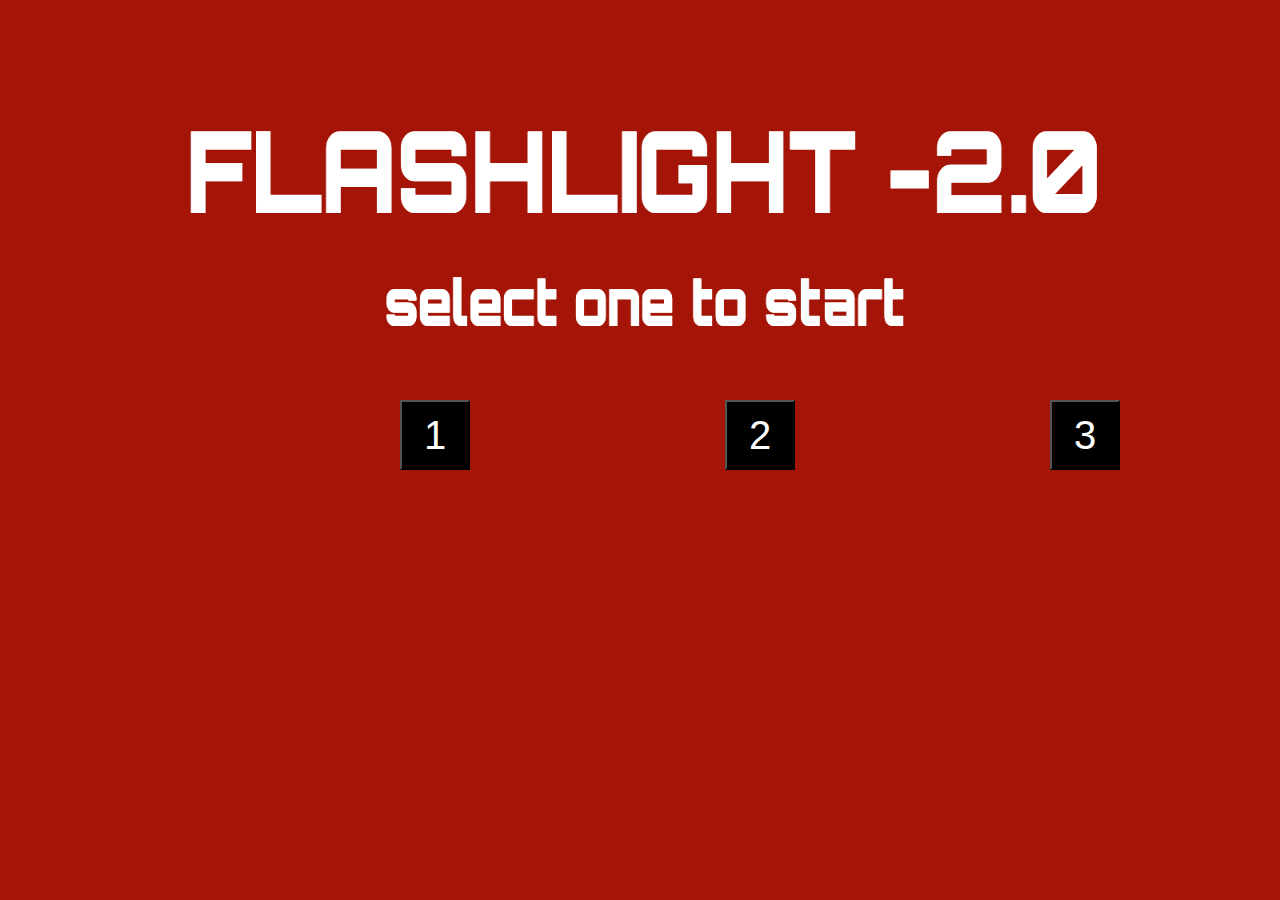
<file: index.html>
<!DOCTYPE html>
<html lang="en">
  
  <head>
    <meta charset="utf-8" />
    <meta name="viewport" content="width=device-width, initial-scale=1.0">
    <title>p5.js Template (global version)</title>
    <link rel="stylesheet" type="text/css" href="style.css">
    <script src="libraries/p5.min.js"></script>
    <!-- <script src="libraries/p5.sound.min.js"></script> -->
  </head>

  <body>
    <script src="sketch.js"></script>


  </body>


</html>
</file>
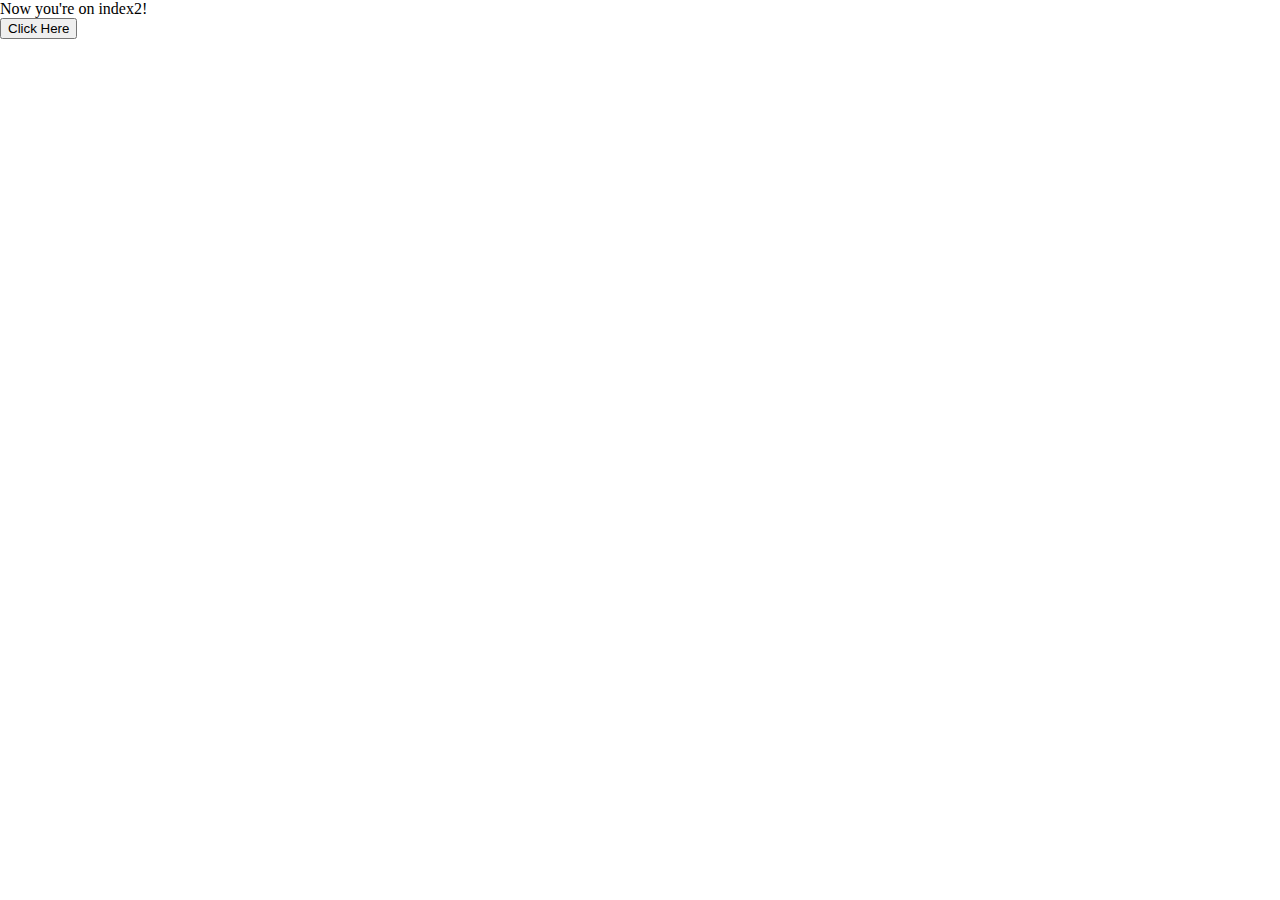
<file: index2.html>
<!DOCTYPE html>
<html lang="en">
  
  <head>
    <meta charset="utf-8" />
    <meta name="viewport" content="width=device-width, initial-scale=1.0">
    <title>p5.js Template (global version)</title>
    <link rel="stylesheet" type="text/css" href="style.css">
    <script src="libraries/p5.min.js"></script>
    <!-- <script src="libraries/p5.sound.min.js"></script> -->
  </head>

  <body>
    <script src="sketch2.js"></script>

    Now you're on index2!

  </body>

</html>
</file>
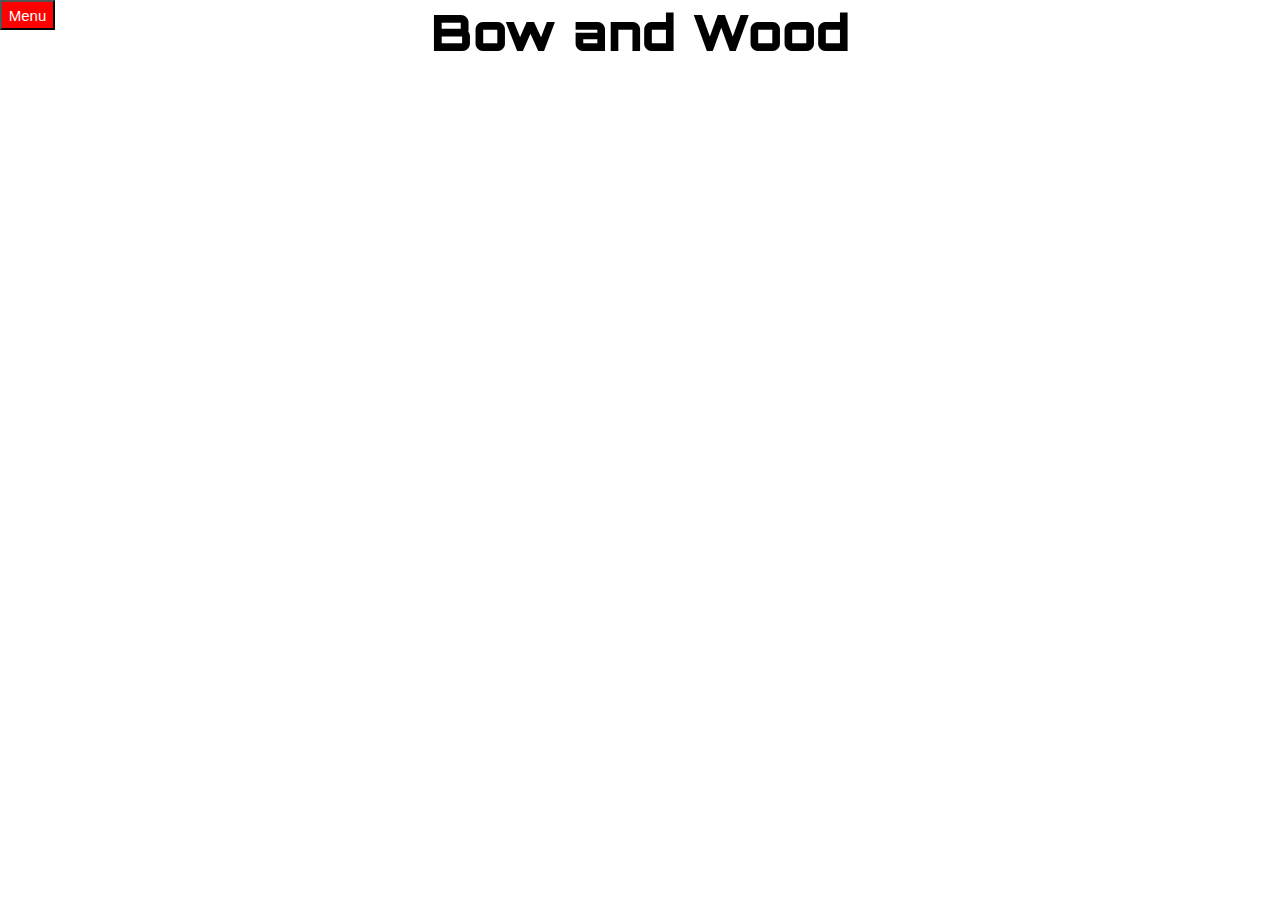
<file: indexbow.html>
<!DOCTYPE html>
<html lang="en">
  
  <head>
    <link rel="stylesheet" type="text/css" href="https://fonts.googleapis.com/css2?family=Orbitron:wght@900&display=swap">

    <meta charset="utf-8" />
    <meta name="viewport" content="width=device-width, initial-scale=1.0">
    <title>p5.js Template (global version)</title>
    <link rel="stylesheet" type="text/css" href="style.css">
    <script src="libraries/p5.min.js"></script>
    <!-- <script src="libraries/p5.sound.min.js"></script> -->

    <style>
      body {
        font-family: 'Orbitron', sans-serif;
        text-align: center;
        font-size: 50px;
        font-weight: 900;
      }
    </style>

  </head>

  <body>
    <script src="sketchbow.js"></script>
    <div class = "center-text">
      Bow and Wood
    </div>

  </body>

</html>
</file>
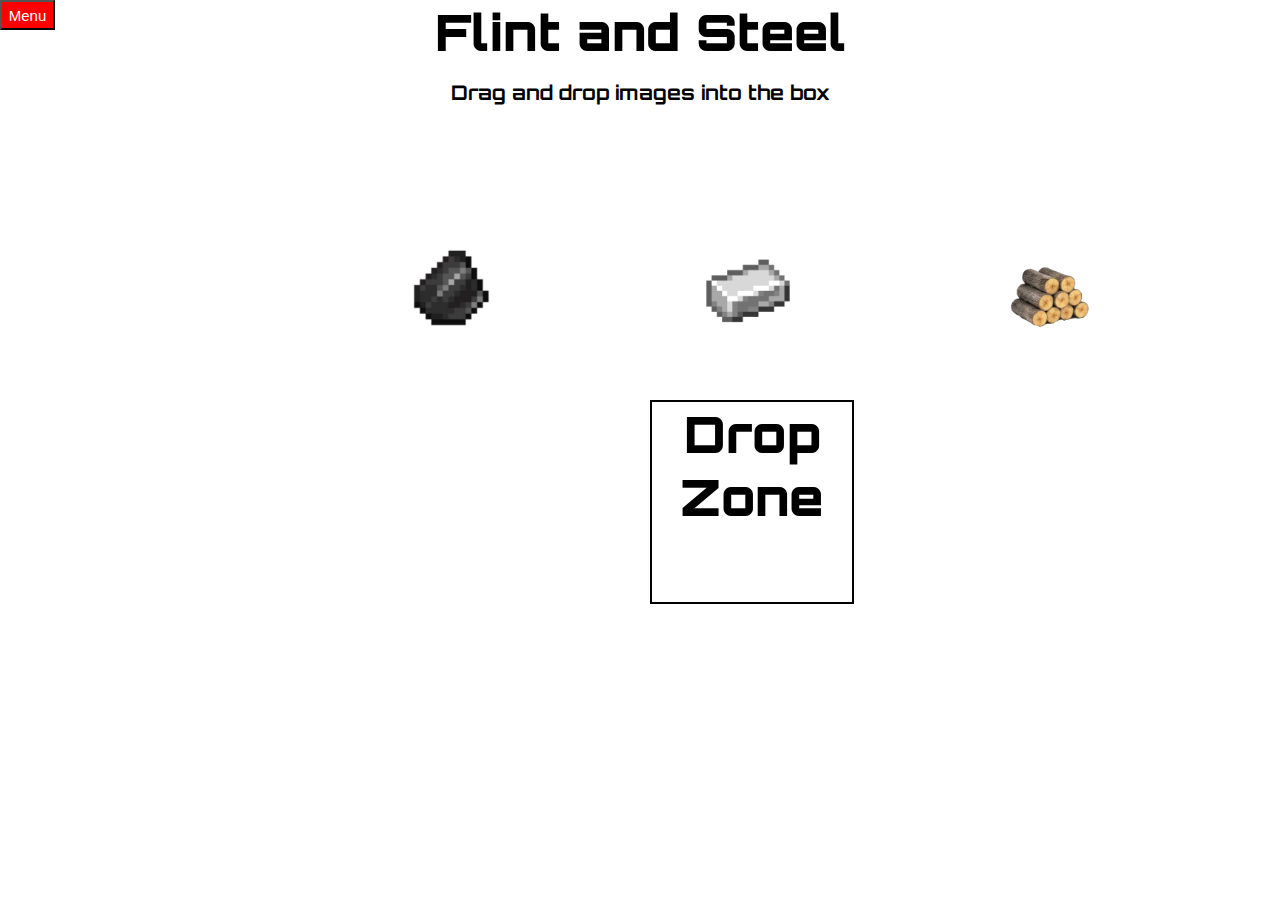
<file: indexflint.html>
<!DOCTYPE html>
<html lang="en">
  
  <head>
    <link rel="stylesheet" type="text/css" href="https://fonts.googleapis.com/css2?family=Orbitron:wght@900&display=swap">

    <meta charset="utf-8" />
    <meta name="viewport" content="width=device-width, initial-scale=1.0">
    <title>p5.js Template (global version)</title>
    <link rel="stylesheet" type="text/css" href="style.css">
    <script src="libraries/p5.min.js"></script>
    <!-- <script src="libraries/p5.sound.min.js"></script> -->

    <style>
      body {
        font-family: 'Orbitron', sans-serif;
        text-align: center;
        font-size: 50px;
        font-weight: 900;
      }
    </style>
    <script src="libraries/p5.min.js"></script>

  </head>

  <body>
    <script src="sketchflint.js"></script>
    <div class = "center-text">
      Flint and Steel
      <h2>Drag and drop images into the box</h2>
    </div>

  </body>

</html>
</file>
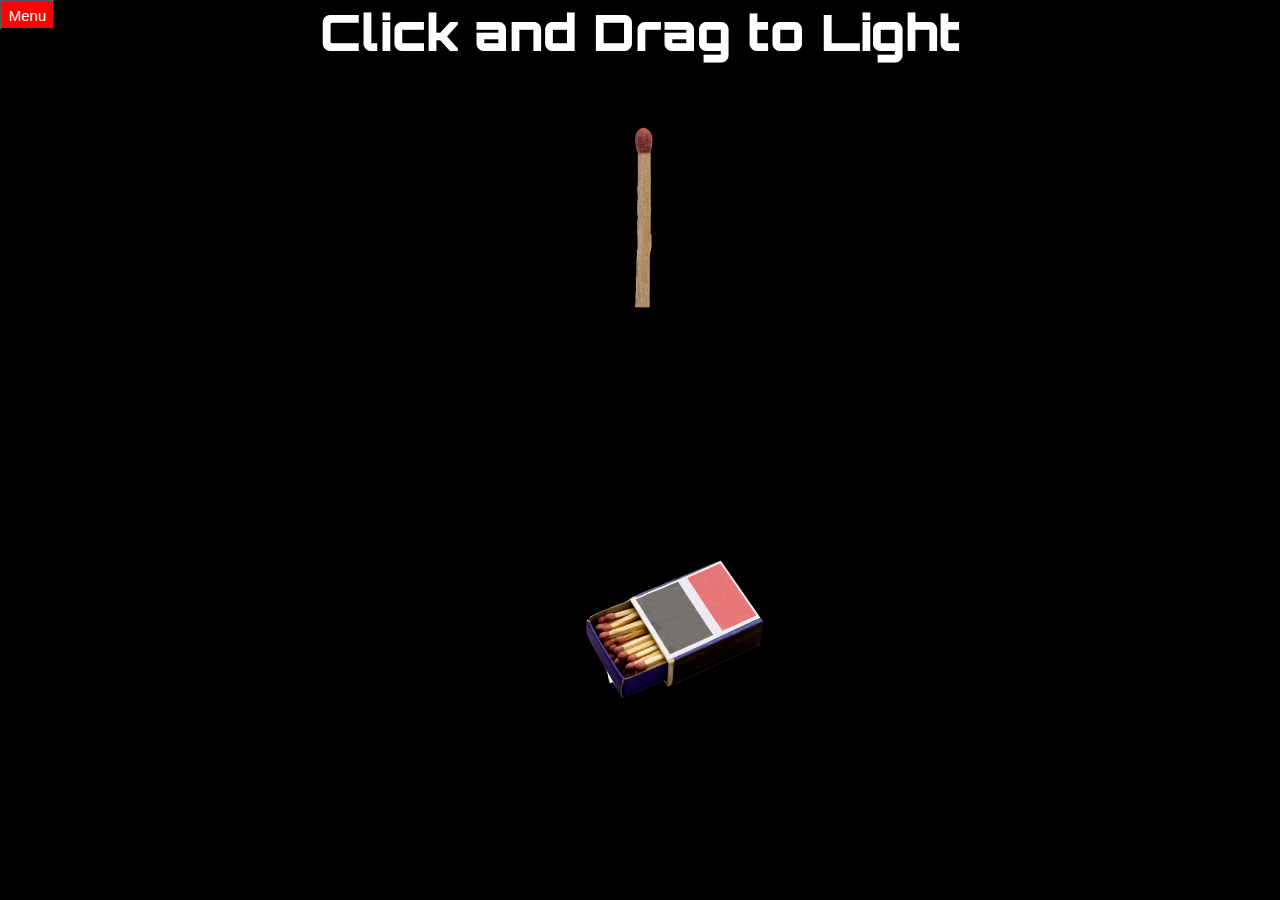
<file: indexmatch.html>
<!DOCTYPE html>
<html lang="en">
  
  <head>

    <link rel="stylesheet" type="text/css" href="https://fonts.googleapis.com/css2?family=Orbitron:wght@900&display=swap">

    <meta charset="utf-8" />
    <meta name="viewport" content="width=device-width, initial-scale=1.0">
    <title>p5.js Template (global version)</title>
    <link rel="stylesheet" type="text/css" href="style.css">
    <script src="libraries/p5.min.js"></script>
    <!-- <script src="libraries/p5.sound.min.js"></script> -->
  
    <style>
      body {
        font-family: 'Orbitron', sans-serif;
        text-align: center;
        font-size: 50px;
        font-weight: 900;
      }
    </style>

    <script src="libraries/p5.min.js"></script>

  </head>

  <body>
    <script src="sketchmatch.js"></script>
    <div class = "center-text">
      Click and Drag to Light
    </div>

  </body>


</html>
</file>
<file: style.css>
html, body {
  margin: 0;
  padding: 0;
  /* cursor:url(http://www.javascriptkit.com/dhtmltutors/cursor-hand.gif), auto; */
  /* background-color: black;
  color: white; */
}


canvas {
  display: block;
} 

img
  {
    -webkit-user-select: none; /* Safari */
    -ms-user-select: none; /* IE 10 and IE 11 */
    user-select: none; /* Standard syntax */
  }

.center-text h2 {
  font-size: 20px;
  
}
</file>
